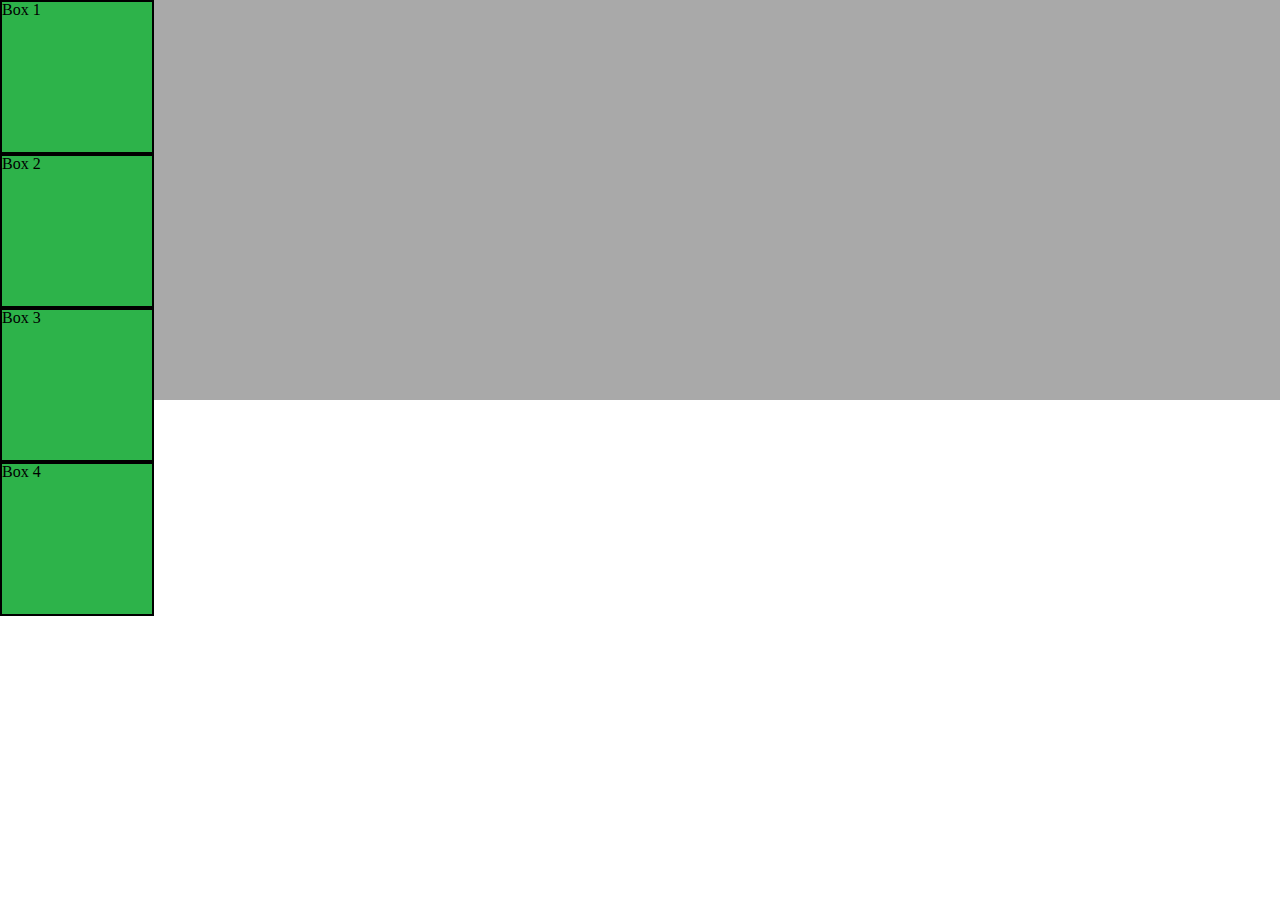
<file: 01-Week/03-css-bootstrap/10-CSS_PositionedLayout/main.html>
<!DOCTYPE html>
<html lang="en-us">

<head>
  <meta charset="UTF-8">
  <title>CSS Positioning Demo</title>
  <!-- Comment out each stylesheet to get the one you'd like to see -->
  <link rel="stylesheet" href="reset.css">
   <link rel="stylesheet" href="static.css">
  <!--<link rel="stylesheet" href="relative.css">-->
  <!-- <link rel="stylesheet" href="absolute.css"> -->
  <!--<link rel="stylesheet" href="fixed.css">-->
  <!--<link rel="stylesheet" href="zindex.css">-->
  <!--<link rel="stylesheet" href="invisible.css">-->
</head>

<body>
  <div class="box-set">
    <figure class="box box-1">Box 1</figure>
    <figure class="box box-2">Box 2</figure>
    <figure class="box box-3">Box 3</figure>
    <figure class="box box-4">Box 4</figure>
  </div>
</body>

</html>
</file>
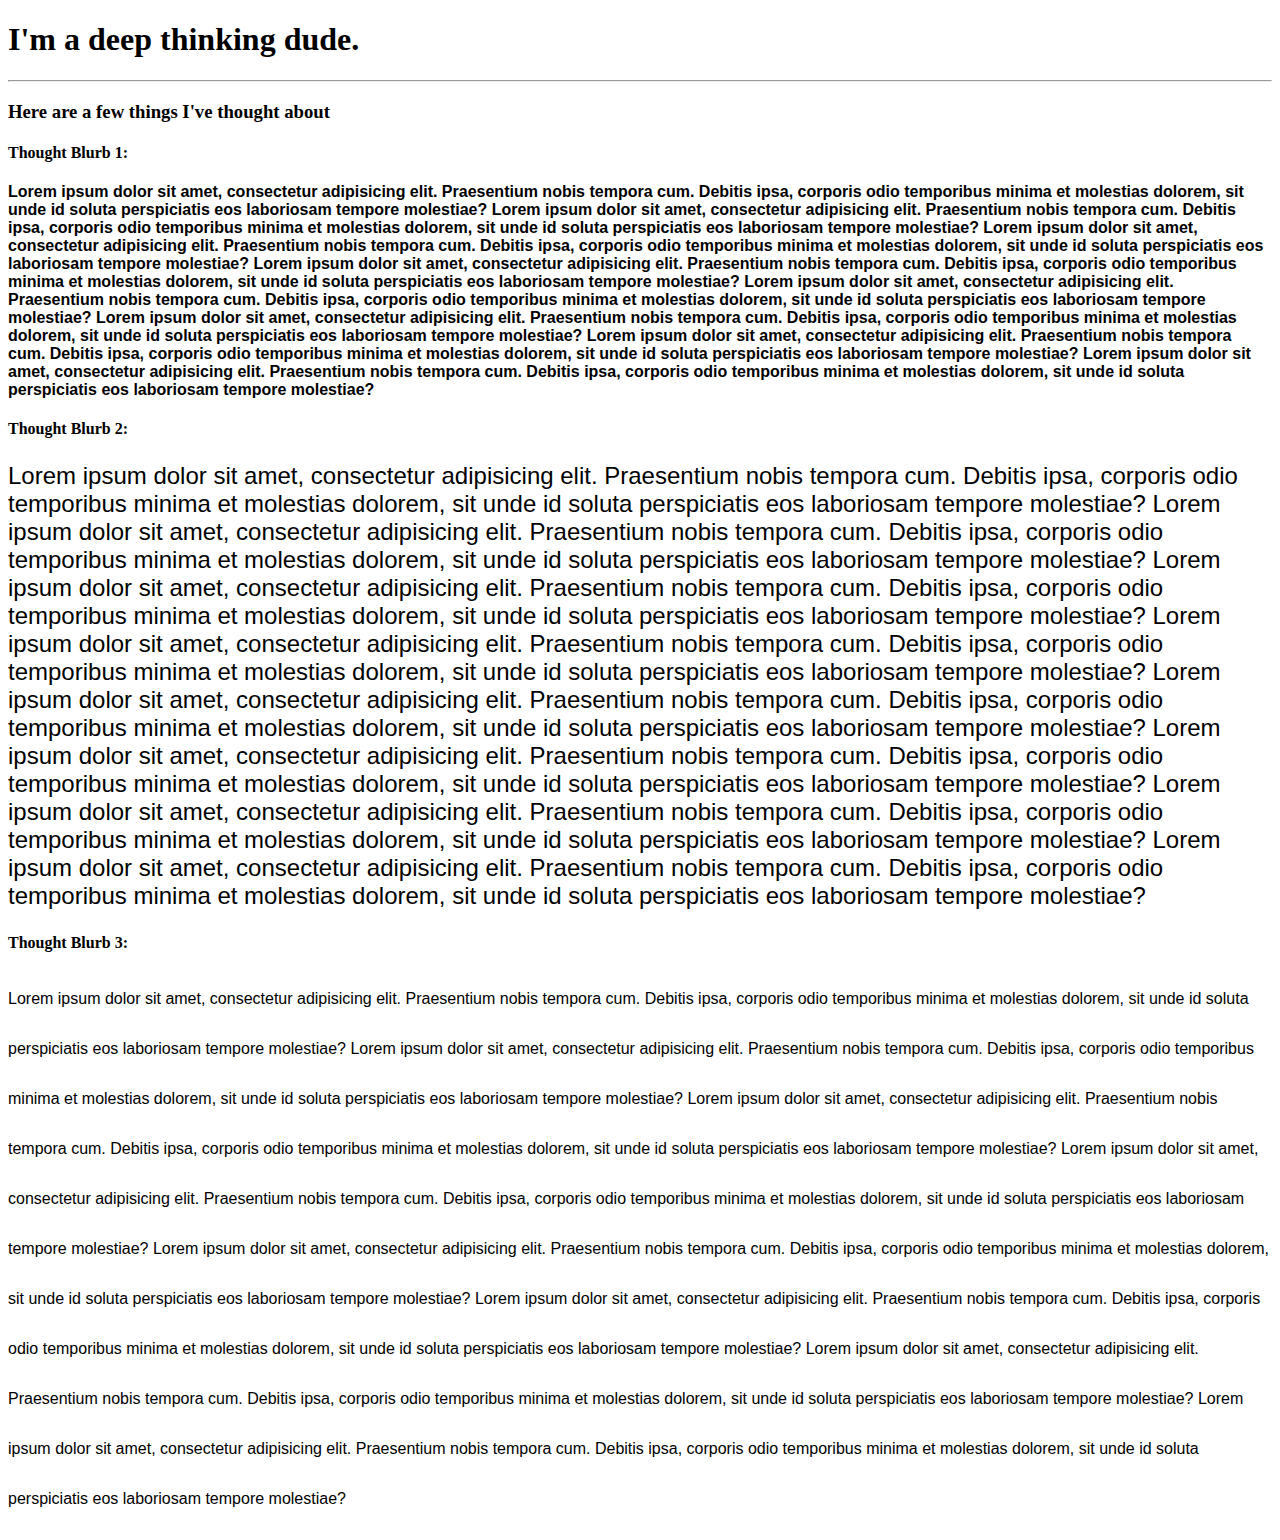
<file: 01-Week/02-html-css/07-CSSTypography/Solved/html-template.html>
<!-- CSS Typography: Solved -->
<!DOCTYPE html>
<html lang="en-us">

<head>

  <meta charset="UTF-8">

  <title>Stuff I Think About</title>

  <!-- CSS Reference -->
  <link rel="stylesheet" href="style.css">

</head>

<body>

  <h1>I'm a deep thinking dude.</h1>

  <hr>

  <h3>Here are a few things I've thought about</h3>

  <h4>Thought Blurb 1:</h4>
  <p class="thought1">
    <!-- Text bolded -->
    Lorem ipsum dolor sit amet, consectetur adipisicing elit. Praesentium nobis tempora cum. Debitis ipsa, corporis odio temporibus minima et molestias dolorem, sit unde id soluta perspiciatis eos laboriosam tempore molestiae? Lorem ipsum dolor sit amet,
    consectetur adipisicing elit. Praesentium nobis tempora cum. Debitis ipsa, corporis odio temporibus minima et molestias dolorem, sit unde id soluta perspiciatis eos laboriosam tempore molestiae? Lorem ipsum dolor sit amet, consectetur adipisicing
    elit. Praesentium nobis tempora cum. Debitis ipsa, corporis odio temporibus minima et molestias dolorem, sit unde id soluta perspiciatis eos laboriosam tempore molestiae? Lorem ipsum dolor sit amet, consectetur adipisicing elit. Praesentium nobis
    tempora cum. Debitis ipsa, corporis odio temporibus minima et molestias dolorem, sit unde id soluta perspiciatis eos laboriosam tempore molestiae? Lorem ipsum dolor sit amet, consectetur adipisicing elit. Praesentium nobis tempora cum. Debitis ipsa,
    corporis odio temporibus minima et molestias dolorem, sit unde id soluta perspiciatis eos laboriosam tempore molestiae? Lorem ipsum dolor sit amet, consectetur adipisicing elit. Praesentium nobis tempora cum. Debitis ipsa, corporis odio temporibus
    minima et molestias dolorem, sit unde id soluta perspiciatis eos laboriosam tempore molestiae? Lorem ipsum dolor sit amet, consectetur adipisicing elit. Praesentium nobis tempora cum. Debitis ipsa, corporis odio temporibus minima et molestias dolorem,
    sit unde id soluta perspiciatis eos laboriosam tempore molestiae? Lorem ipsum dolor sit amet, consectetur adipisicing elit. Praesentium nobis tempora cum. Debitis ipsa, corporis odio temporibus minima et molestias dolorem, sit unde id soluta perspiciatis
    eos laboriosam tempore molestiae?
  </p>

  <h4>Thought Blurb 2:</h4>
  <p class="thought2">
    <!-- Fontsize now 24px -->
    Lorem ipsum dolor sit amet, consectetur adipisicing elit. Praesentium nobis tempora cum. Debitis ipsa, corporis odio temporibus minima et molestias dolorem, sit unde id soluta perspiciatis eos laboriosam tempore molestiae? Lorem ipsum dolor sit amet,
    consectetur adipisicing elit. Praesentium nobis tempora cum. Debitis ipsa, corporis odio temporibus minima et molestias dolorem, sit unde id soluta perspiciatis eos laboriosam tempore molestiae? Lorem ipsum dolor sit amet, consectetur adipisicing
    elit. Praesentium nobis tempora cum. Debitis ipsa, corporis odio temporibus minima et molestias dolorem, sit unde id soluta perspiciatis eos laboriosam tempore molestiae? Lorem ipsum dolor sit amet, consectetur adipisicing elit. Praesentium nobis
    tempora cum. Debitis ipsa, corporis odio temporibus minima et molestias dolorem, sit unde id soluta perspiciatis eos laboriosam tempore molestiae? Lorem ipsum dolor sit amet, consectetur adipisicing elit. Praesentium nobis tempora cum. Debitis ipsa,
    corporis odio temporibus minima et molestias dolorem, sit unde id soluta perspiciatis eos laboriosam tempore molestiae? Lorem ipsum dolor sit amet, consectetur adipisicing elit. Praesentium nobis tempora cum. Debitis ipsa, corporis odio temporibus
    minima et molestias dolorem, sit unde id soluta perspiciatis eos laboriosam tempore molestiae? Lorem ipsum dolor sit amet, consectetur adipisicing elit. Praesentium nobis tempora cum. Debitis ipsa, corporis odio temporibus minima et molestias dolorem,
    sit unde id soluta perspiciatis eos laboriosam tempore molestiae? Lorem ipsum dolor sit amet, consectetur adipisicing elit. Praesentium nobis tempora cum. Debitis ipsa, corporis odio temporibus minima et molestias dolorem, sit unde id soluta perspiciatis
    eos laboriosam tempore molestiae?
  </p>

  <h4>Thought Blurb 3:</h4>
  <p class="thought3">
    <!-- Line height increased to 50px -->
    Lorem ipsum dolor sit amet, consectetur adipisicing elit. Praesentium nobis tempora cum. Debitis ipsa, corporis odio temporibus minima et molestias dolorem, sit unde id soluta perspiciatis eos laboriosam tempore molestiae? Lorem ipsum dolor sit amet,
    consectetur adipisicing elit. Praesentium nobis tempora cum. Debitis ipsa, corporis odio temporibus minima et molestias dolorem, sit unde id soluta perspiciatis eos laboriosam tempore molestiae? Lorem ipsum dolor sit amet, consectetur adipisicing
    elit. Praesentium nobis tempora cum. Debitis ipsa, corporis odio temporibus minima et molestias dolorem, sit unde id soluta perspiciatis eos laboriosam tempore molestiae? Lorem ipsum dolor sit amet, consectetur adipisicing elit. Praesentium nobis
    tempora cum. Debitis ipsa, corporis odio temporibus minima et molestias dolorem, sit unde id soluta perspiciatis eos laboriosam tempore molestiae? Lorem ipsum dolor sit amet, consectetur adipisicing elit. Praesentium nobis tempora cum. Debitis ipsa,
    corporis odio temporibus minima et molestias dolorem, sit unde id soluta perspiciatis eos laboriosam tempore molestiae? Lorem ipsum dolor sit amet, consectetur adipisicing elit. Praesentium nobis tempora cum. Debitis ipsa, corporis odio temporibus
    minima et molestias dolorem, sit unde id soluta perspiciatis eos laboriosam tempore molestiae? Lorem ipsum dolor sit amet, consectetur adipisicing elit. Praesentium nobis tempora cum. Debitis ipsa, corporis odio temporibus minima et molestias dolorem,
    sit unde id soluta perspiciatis eos laboriosam tempore molestiae? Lorem ipsum dolor sit amet, consectetur adipisicing elit. Praesentium nobis tempora cum. Debitis ipsa, corporis odio temporibus minima et molestias dolorem, sit unde id soluta perspiciatis
    eos laboriosam tempore molestiae?
  </p>

</body>

</html>
</file>
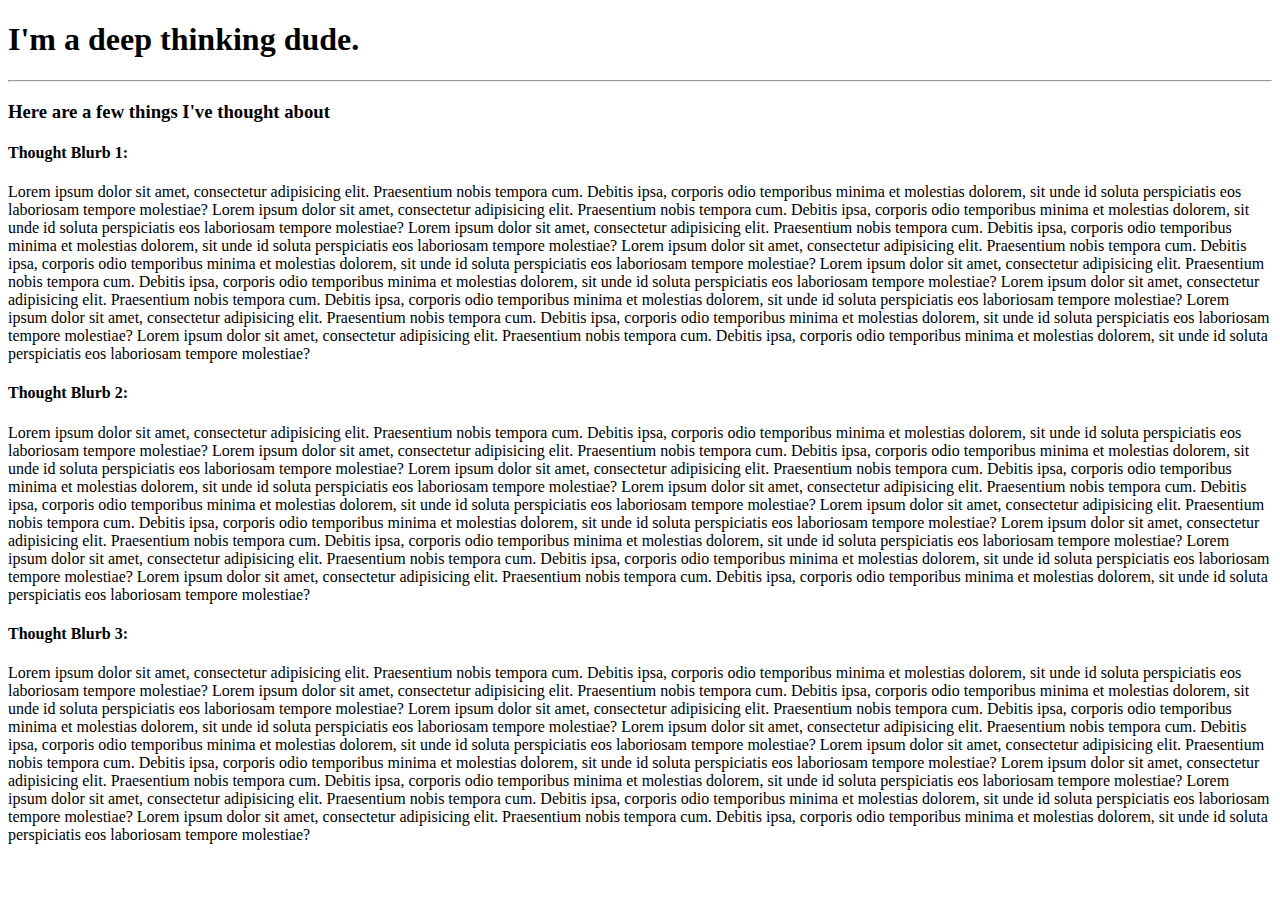
<file: 01-Week/02-html-css/07-CSSTypography/Unsolved/html-template.html>
<!-- CSS Typography -->

<!-- STUDENTS: Change the font family in our document's p-tags to Lucida Sans Pro. Follow the directions for each tag. -->
<!DOCTYPE html>
<html lang="en-us">

<head>

  <meta charset="UTF-8">
  <title>Stuff I Think About</title>

  <!-- Add a CSS Reference Here! -->


</head>

<body>

  <h1>I'm a deep thinking dude.</h1>

  <hr>

  <h3>Here are a few things I've thought about</h3>

  <h4>Thought Blurb 1:</h4>
  <p>
    <!-- Add a class here! Bold the text! -->
    Lorem ipsum dolor sit amet, consectetur adipisicing elit. Praesentium nobis tempora cum. Debitis ipsa, corporis odio temporibus minima et molestias dolorem, sit unde id soluta perspiciatis eos laboriosam tempore molestiae? Lorem ipsum dolor sit amet,
    consectetur adipisicing elit. Praesentium nobis tempora cum. Debitis ipsa, corporis odio temporibus minima et molestias dolorem, sit unde id soluta perspiciatis eos laboriosam tempore molestiae? Lorem ipsum dolor sit amet, consectetur adipisicing
    elit. Praesentium nobis tempora cum. Debitis ipsa, corporis odio temporibus minima et molestias dolorem, sit unde id soluta perspiciatis eos laboriosam tempore molestiae? Lorem ipsum dolor sit amet, consectetur adipisicing elit. Praesentium nobis
    tempora cum. Debitis ipsa, corporis odio temporibus minima et molestias dolorem, sit unde id soluta perspiciatis eos laboriosam tempore molestiae? Lorem ipsum dolor sit amet, consectetur adipisicing elit. Praesentium nobis tempora cum. Debitis ipsa,
    corporis odio temporibus minima et molestias dolorem, sit unde id soluta perspiciatis eos laboriosam tempore molestiae? Lorem ipsum dolor sit amet, consectetur adipisicing elit. Praesentium nobis tempora cum. Debitis ipsa, corporis odio temporibus
    minima et molestias dolorem, sit unde id soluta perspiciatis eos laboriosam tempore molestiae? Lorem ipsum dolor sit amet, consectetur adipisicing elit. Praesentium nobis tempora cum. Debitis ipsa, corporis odio temporibus minima et molestias dolorem,
    sit unde id soluta perspiciatis eos laboriosam tempore molestiae? Lorem ipsum dolor sit amet, consectetur adipisicing elit. Praesentium nobis tempora cum. Debitis ipsa, corporis odio temporibus minima et molestias dolorem, sit unde id soluta perspiciatis
    eos laboriosam tempore molestiae?
  </p>

  <h4>Thought Blurb 2:</h4>
  <p>
    <!-- Add a class here! Enlarge the font to 24px -->
    Lorem ipsum dolor sit amet, consectetur adipisicing elit. Praesentium nobis tempora cum. Debitis ipsa, corporis odio temporibus minima et molestias dolorem, sit unde id soluta perspiciatis eos laboriosam tempore molestiae? Lorem ipsum dolor sit amet,
    consectetur adipisicing elit. Praesentium nobis tempora cum. Debitis ipsa, corporis odio temporibus minima et molestias dolorem, sit unde id soluta perspiciatis eos laboriosam tempore molestiae? Lorem ipsum dolor sit amet, consectetur adipisicing
    elit. Praesentium nobis tempora cum. Debitis ipsa, corporis odio temporibus minima et molestias dolorem, sit unde id soluta perspiciatis eos laboriosam tempore molestiae? Lorem ipsum dolor sit amet, consectetur adipisicing elit. Praesentium nobis
    tempora cum. Debitis ipsa, corporis odio temporibus minima et molestias dolorem, sit unde id soluta perspiciatis eos laboriosam tempore molestiae? Lorem ipsum dolor sit amet, consectetur adipisicing elit. Praesentium nobis tempora cum. Debitis ipsa,
    corporis odio temporibus minima et molestias dolorem, sit unde id soluta perspiciatis eos laboriosam tempore molestiae? Lorem ipsum dolor sit amet, consectetur adipisicing elit. Praesentium nobis tempora cum. Debitis ipsa, corporis odio temporibus
    minima et molestias dolorem, sit unde id soluta perspiciatis eos laboriosam tempore molestiae? Lorem ipsum dolor sit amet, consectetur adipisicing elit. Praesentium nobis tempora cum. Debitis ipsa, corporis odio temporibus minima et molestias dolorem,
    sit unde id soluta perspiciatis eos laboriosam tempore molestiae? Lorem ipsum dolor sit amet, consectetur adipisicing elit. Praesentium nobis tempora cum. Debitis ipsa, corporis odio temporibus minima et molestias dolorem, sit unde id soluta perspiciatis
    eos laboriosam tempore molestiae?
  </p>

  <h4>Thought Blurb 3:</h4>
  <p>
    <!-- Add a class here! Increase the line height to 50px -->
    Lorem ipsum dolor sit amet, consectetur adipisicing elit. Praesentium nobis tempora cum. Debitis ipsa, corporis odio temporibus minima et molestias dolorem, sit unde id soluta perspiciatis eos laboriosam tempore molestiae? Lorem ipsum dolor sit amet,
    consectetur adipisicing elit. Praesentium nobis tempora cum. Debitis ipsa, corporis odio temporibus minima et molestias dolorem, sit unde id soluta perspiciatis eos laboriosam tempore molestiae? Lorem ipsum dolor sit amet, consectetur adipisicing
    elit. Praesentium nobis tempora cum. Debitis ipsa, corporis odio temporibus minima et molestias dolorem, sit unde id soluta perspiciatis eos laboriosam tempore molestiae? Lorem ipsum dolor sit amet, consectetur adipisicing elit. Praesentium nobis
    tempora cum. Debitis ipsa, corporis odio temporibus minima et molestias dolorem, sit unde id soluta perspiciatis eos laboriosam tempore molestiae? Lorem ipsum dolor sit amet, consectetur adipisicing elit. Praesentium nobis tempora cum. Debitis ipsa,
    corporis odio temporibus minima et molestias dolorem, sit unde id soluta perspiciatis eos laboriosam tempore molestiae? Lorem ipsum dolor sit amet, consectetur adipisicing elit. Praesentium nobis tempora cum. Debitis ipsa, corporis odio temporibus
    minima et molestias dolorem, sit unde id soluta perspiciatis eos laboriosam tempore molestiae? Lorem ipsum dolor sit amet, consectetur adipisicing elit. Praesentium nobis tempora cum. Debitis ipsa, corporis odio temporibus minima et molestias dolorem,
    sit unde id soluta perspiciatis eos laboriosam tempore molestiae? Lorem ipsum dolor sit amet, consectetur adipisicing elit. Praesentium nobis tempora cum. Debitis ipsa, corporis odio temporibus minima et molestias dolorem, sit unde id soluta perspiciatis
    eos laboriosam tempore molestiae?
  </p>

</body>

</html>
</file>
<file: 01-Week/03-css-bootstrap/10-CSS_PositionedLayout/static.css>
/**
 * Static: Default positioning
 **/

.box-set {
  position: relative;
  height: 400px;
  background: darkgray;
}

.box {
  width: 150px;
  height: 150px;
  background: #2db34a;
  border: 2px solid black;
}
</file>
<file: 01-Week/03-css-bootstrap/10-CSS_PositionedLayout/relative.css>
/**
 * Relative Position: sets boxes relative to its original location
 * (i.e. below or left of where the element would normally be)
 **/

.box-set {
  position: relative;
  height: 400px;
  background: darkgray;
}

.box {
  /* relative positioning */
  position: relative;
  width: 150px;
  height: 150px;
  background: #2db34a;
  border: 2px solid black;
}

.box-1 {
  top: 20px;
}

.box-2 {
  left: 40px;
}

.box-3 {
  right: 20px;
  bottom: -10px;
}
</file>
<file: 01-Week/03-css-bootstrap/10-CSS_PositionedLayout/absolute.css>
/**
 * Absolute Position: anchors element to the first element (overall box)
 **/

.box-set {
  position: relative;
  height: 400px;
  background: darkgray;
}

.box {
  /* Absolute Position */
  position: absolute;
  width: 150px;
  height: 150px;
  background: #2db34a;
  border: 2px solid black;
}

/* Box rules: percentages define anchors (i.e. position of each box relative to enclosing box) */

.box-1 {
  top: 6%;
  left: 2%;
}

.box-2 {
  top: 0;
  right: -40px;
}

.box-3 {
  right: 20px;
  bottom: -10px;
}

.box-4 {
  bottom: 0;
}
</file>
<file: 01-Week/03-css-bootstrap/10-CSS_PositionedLayout/fixed.css>
/**
 * Fixed Position: Anchors element to the browser
 **/

.box-set {
  position: relative;
  height: 400px;
  background: darkgray;
}

.box {
  position: fixed;
  width: 150px;
  height: 150px;
  background: #2db34a;
  border: 2px solid black;
}

/* Box rules: percentages define anchors (i.e. position of each box relative to browser window) */

.box-1 {
  top: 6%;
  left: 2%;
}

.box-2 {
  top: 0;
  right: -40px;
}

.box-3 {
  right: 20px;
  bottom: -10px;
}

.box-4 {
  bottom: 0;
}
</file>
<file: 01-Week/03-css-bootstrap/10-CSS_PositionedLayout/zindex.css>
/**
 * Z-Index: let's us position elements on top of each other (the z-axis controls depth position)
 **/

.box-set {
  position: relative;
  height: 400px;
  background: darkgray;
}

.box {
  position: absolute;
  width: 150px;
  height: 150px;
  background: #2db34a;
  border: 2px solid black;
}

.box-1 {
  top: 10px;
  left: 10px;
}

.box-2 {
  bottom: 10px;
  left: 70px;
  z-index: 3;
}

.box-3 {
  top: 10px;
  left: 130px;
  z-index: 2;
}

.box-4 {
  bottom: 10px;
  left: 190px;
  z-index: 1;
}
</file>
<file: 01-Week/03-css-bootstrap/10-CSS_PositionedLayout/invisible.css>
.box-set {
  position: relative;
  height: 400px;
  background: darkgray;
}

.box {
  position: relative;
  width: 150px;
  height: 150px;
  background: #2db34a;
  border: 2px solid black;
}

.box-1 {
  top: 20px;

  /* Hides element as if it's not there (compare with "visibility: hidden;"). */
  display: none;
}

.box-2 {
  left: 40px;
}

.box-3 {
  right: 20px;
  bottom: -10px;
}
</file>
<file: 01-Week/02-html-css/07-CSSTypography/Solved/style.css>
/* all p-tags */
p {
  font-family: "Lucida Sans Unicode", "Lucida Grande", sans-serif;
}

/* paragraph 1 */
.thought1 {
  font-weight: bolder;
}

/* paragraph 2 */
.thought2 {
  font-size: 24px;
}

/* paragraph 3 */
.thought3 {
  line-height: 50px;
}
</file>
